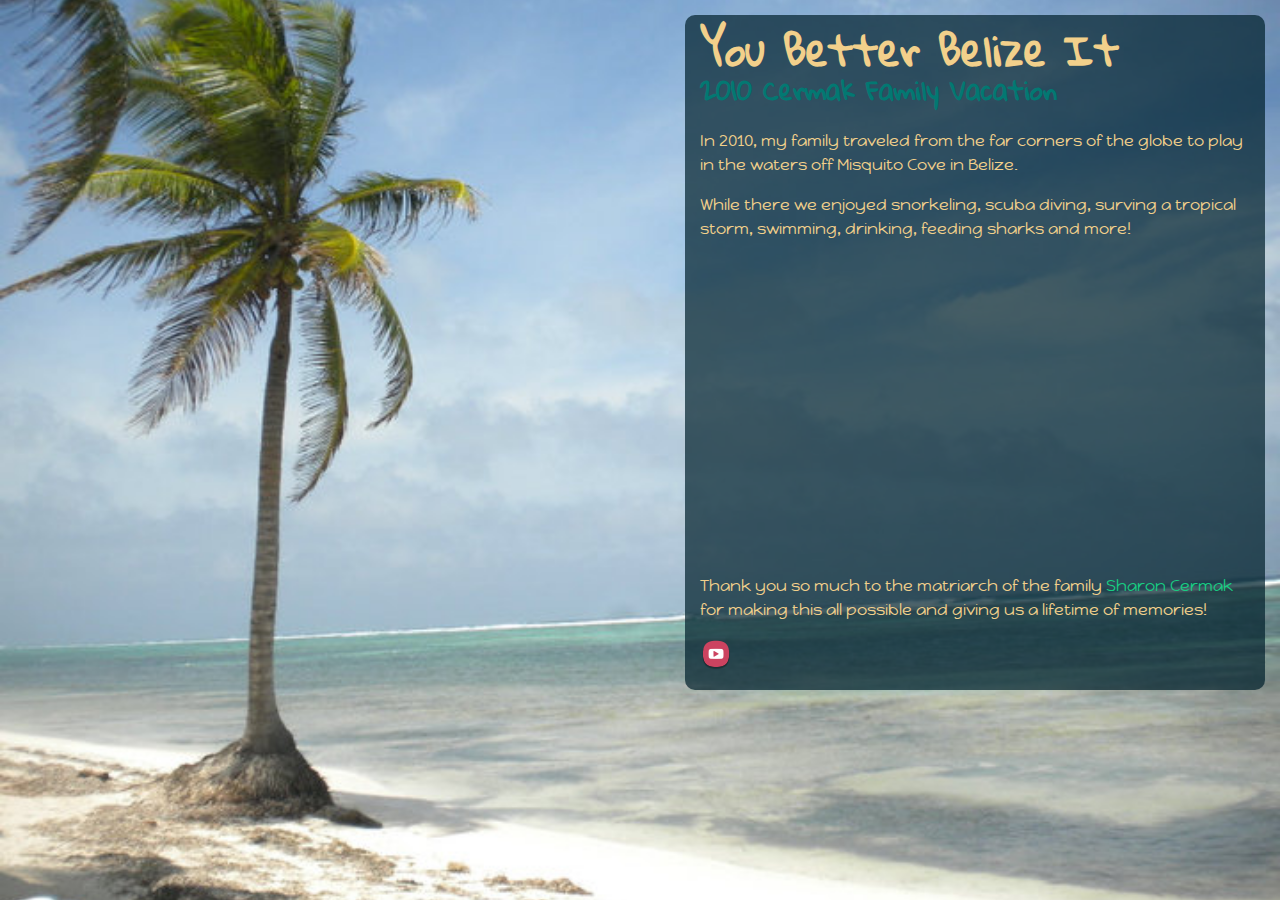
<file: Destinations/Belize-2010/index.html>
<!DOCTYPE html>
<html lang="en">
	<head>
		<meta charset="utf-8">
		<meta property="og:img" content="http://www.myfamily.vacations/images/belize.jpg" />
		<meta property="og:description" content="Check out the 2010 Cermak Family Vacation video set in Belize featuring the song 'Hey, Soul Sister' by Train." />

		<title>Happy in Sedona</title>
		<link href='http://fonts.googleapis.com/css?family=Lato' rel='stylesheet' type='text/css'>
		<link href='http://fonts.googleapis.com/css?family=Happy+Monkey' rel='stylesheet' type='text/css'>
		<link href='http://fonts.googleapis.com/css?family=Gloria+Hallelujah' rel='stylesheet' type='text/css'>
		<link rel="stylesheet" href="../../css/style.css">
		<link rel="stylesheet" href="../../css/style-belize.css">
	</head>

	<body>
		
		<div class="page-wrap"></div>
		<div id="container">
			<!-- START HERE --> 

			<h1>You Better Belize It</h1>
			<h2>2010 Cermak Family Vacation</h2>

			<p>In 2010, my family traveled from the far corners of the globe to play in the waters off Misquito Cove in Belize.</p>

			<p>While there we enjoyed snorkeling, scuba diving, surving a tropical storm, swimming, drinking, feeding sharks and more!</p>

			<iframe width="540" height="304" src="https://www.youtube.com/embed/GMA_LQsfUOs" frameborder="0" allowfullscreen></iframe>

			<p>Thank you so much to the matriarch of the family <span class="emphasis"> Sharon Cermak </span> for making this all possible and giving us a lifetime of memories!</p>

			<a href="https://www.youtube.com/watch?v=71K1YUHZSN4" target="_blank">
				<img src="../../images/youtube.png" alt="youtube" title="Watch 2012 Dude Ranch Video">
			</a>

			<!-- END HERE --> 
		</div><!-- .container --> 

	</body>
</html>
</file>
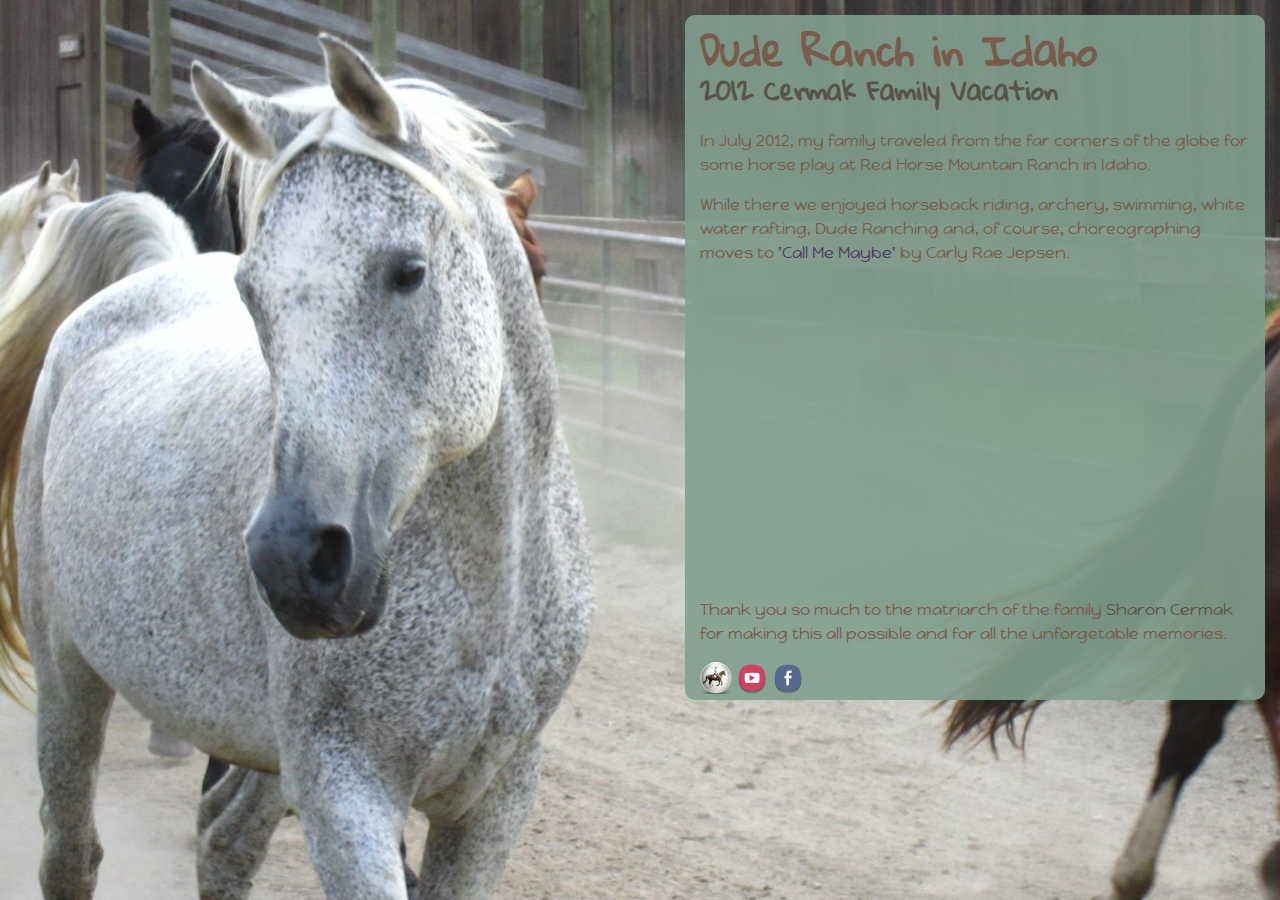
<file: Destinations/Red-Horse-Mountain-Ranch-Idaho-2012/index.html>
<!DOCTYPE html>
<html lang="en">
	<head>
		<meta charset="utf-8">
		<meta property="og:img" content="http://www.myfamily.vacations/images/sedona.jpg" />
		<meta property="og:description" content="Check out the 2012 Cermak Family Vacation video set at Red Horse Mountain Ranch in Idaho featuring the song 'Call Me Maybe' by Carley Rae Jepsen." />

		<title>Dude Ranch in Idaho</title>
		<link href='http://fonts.googleapis.com/css?family=Lato' rel='stylesheet' type='text/css'>
		<link href='http://fonts.googleapis.com/css?family=Happy+Monkey' rel='stylesheet' type='text/css'>
		<link href='http://fonts.googleapis.com/css?family=Gloria+Hallelujah' rel='stylesheet' type='text/css'>
		<link rel="stylesheet" href="../../css/style.css">
		<link rel="stylesheet" href="../../css/style-idaho.css">
	</head>

	<body>
		
		<div class="page-wrap"></div>
		<div id="container">
			<!-- START HERE --> 

			<h1>Dude Ranch in Idaho</h1>
			<h2>2012 Cermak Family Vacation</h2>

			<p>In July 2012, my family traveled from the far corners of the globe for some horse play at Red Horse Mountain Ranch in Idaho.</p>

			<p>While there we enjoyed horseback riding, archery, swimming, white water rafting, Dude Ranching and, of course, choreographing moves to <a href="https://www.youtube.com/watch?v=71K1YUHZSN4" target="_blank">'Call Me Maybe'</a> by Carly Rae Jepsen. </p>

			<iframe width="540" height="304" src="https://www.youtube.com/embed/71K1YUHZSN4" frameborder="0" allowfullscreen></iframe>

			<p>Thank you so much to the matriarch of the family <span class="emphasis"> Sharon Cermak </span> for making this all possible and for all the unforgetable memories.</p>

			<a href="http://www.redhorsemountain.com/" target="_blank">
				<img src="../../images/horse.png" alt="dropbox" title="Visit Red Horse Mountain Ranch">
			</a>
			
			<a href="https://www.youtube.com/watch?v=MaL3mr36HRc" target="_blank">
				<img src="../../images/youtube.png" alt="youtube" title="Watch 2014 'Happy' in Sedona Video">
			</a>		

			<a href='http://www.facebook.com/share.php?u=http://www.myfamily.vacations' target="_blank">
				<img src="../../images/facebook.png" alt="Facebook" title="Share On Facebook">
			</a>		

			<!-- END HERE --> 
		</div><!-- .container --> 

	</body>
</html>
</file>
<file: css/style.css>
html {
  height: 100%;
  margin: 0px;
}

body {
  margin: 0px;
  height: 100%;
  font-family: 'Happy Monkey', sans-serif;
  line-height: 1.5;
  color: #F2D08B;
  /* Full Page Background Receipe */
  background: url('/images/sedona.jpg') fixed center;
  background-size: cover;
}

#container {
  height: 645px;
  width: 550px;
  margin: 15px;
  background: rgba(69,42,31,0.8);
  padding: 15px;
  border-radius: 10px; 
}

h1 {
	font-family: 'Gloria Hallelujah', serif;
	font-size: 40px;
	margin-bottom: -30px;
  margin-top: -10px;
}

h2 {
  font-family: 'Gloria Hallelujah', serif;
	font-size: 25px;
  color: #B39377;
}

a {
	color: #E38966;
	text-decoration: none;
}

img {
  border: none;
}

iframe {
  margin-bottom: -20px;
  margin: -5px;
  margin-left: 5px;
}

.emphasis {
  color: #B5CE8D;
}
</file>
<file: css/style-belize.css>
body {
  color: #F2D08B;
  background-image: url('../images/belize.jpg');
}

#container {
  background: rgba(0,32,43,0.7);
  float: right;
}

h2 {
  color: #037872;
}

a {
	color: #a5cebe;
}

.emphasis {
  color: #18cc82;
}
</file>
<file: css/style-idaho.css>
body {
  color: #785c49;
  background-image: url('../images/dude-ranch.jpg');
}

#container {
  height: 655px;
  background: rgba(130,159,143,0.9);
  float: right;
}

h2 {
  color: #58524a;
}

a {
	color: #49395e;
}

.emphasis {
  color: #58524a;
}
</file>
